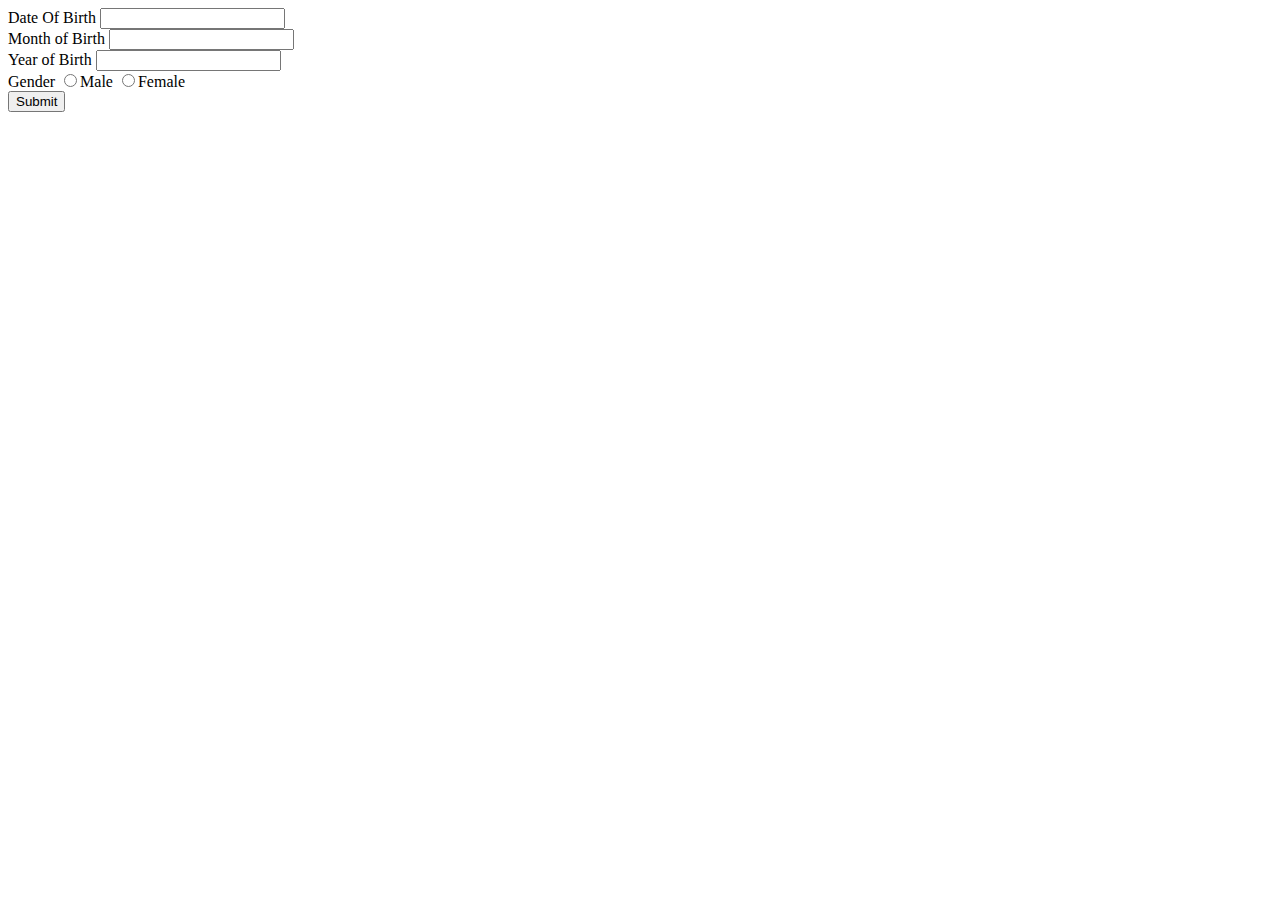
<file: form.html>
<!DOCTYPE html>
<html>
    <head>
        <title>FORM</title>
    </head>
    <body>

        <form method="get" action="#">
            <div>
                <label for="input-date">Date Of Birth</label>
                <input id="date">
            </div>
            <div>
                <label for="input-month">Month of Birth</label>
                <input id="name">
            </div>
            <div>
                <label for="input-year">Year of Birth </label>
                <input id="year">
            </div>
            <div>
                <label>Gender</label>
                <input type="radio" name="Gender">Male
                <input type="radio" name="Gender">Female
            </div>
            <button>Submit</button>
        </form>
        <script src="js/scripts.js"></script>
    </body>
</html>
</file>
